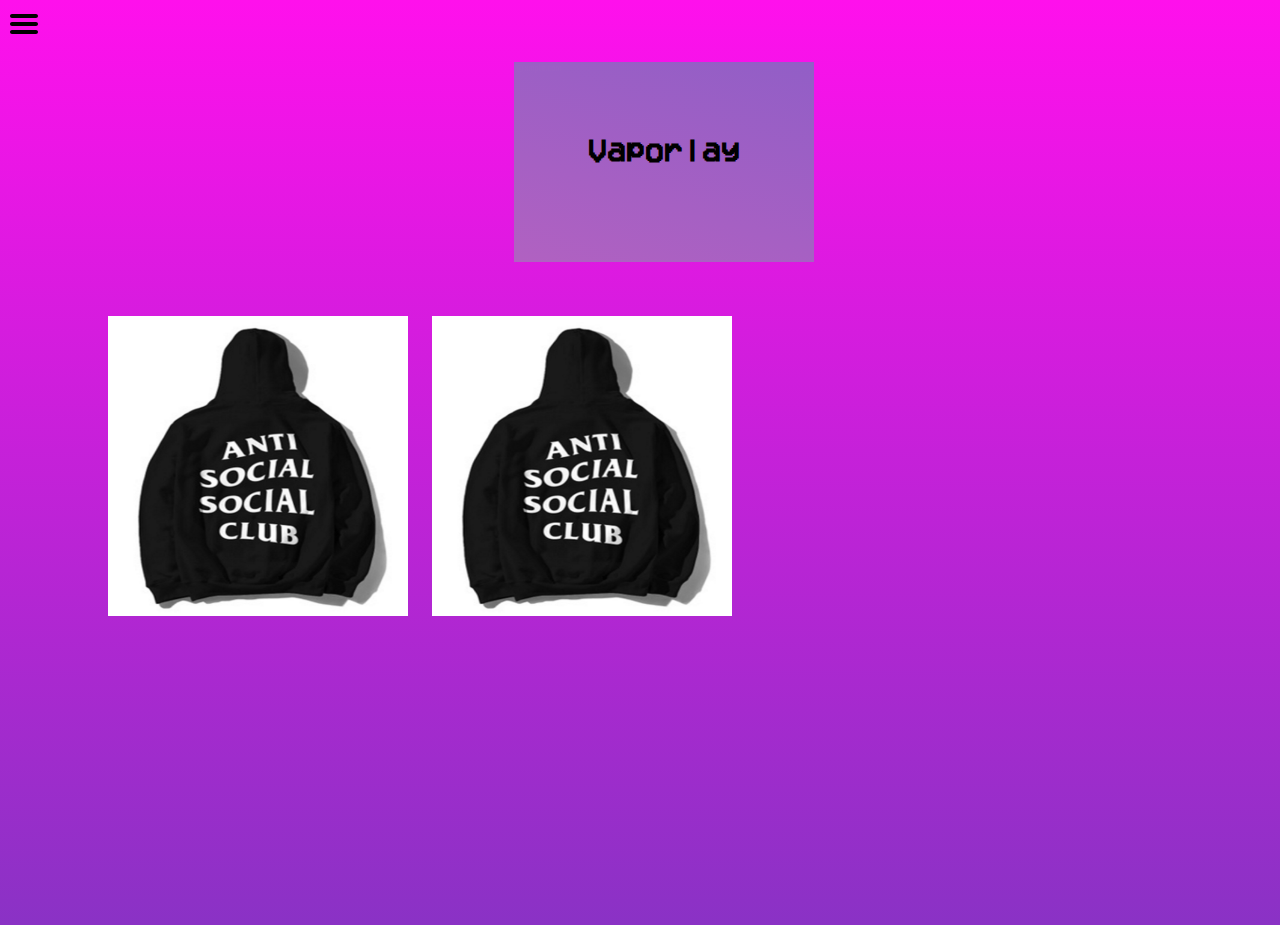
<file: index.html>
<!DOCTYPE html>
<html>
<head>
<link rel="stylesheet"  type="text/css" href="estilo.css">
<meta name="viewport" content="width=device-width, initial-scale=1">
<meta charset="utf-8">
<title>Vaporlay</title>
<script>

function openNav() {
    document.getElementById("myNav").style.width = "20%";
    var esconde = document.getElementById("menu");
    esconde.style.visibility="hidden";
}


function closeNav() {
    document.getElementById("myNav").style.width = "0%";
    var esconde = document.getElementById("menu");
    esconde.style.visibility="visible";
}


</script>


</head>
<body>
<header>
    <div id="myNav" class="overlay">
  <a href="javascript:void(0)" class="closebtn" onclick="closeNav()">&times;</a>
  <div class="overlay-content">
    <a href="index.html">Inicio</a>
    <a href="#">Carrinho</a>
    <a href="#">Contato</a>
    <a href="sobre.html">Sobre</a>
  </div>
  </div>
  <span onclick="openNav()"><img id="menu" src="menu.svg" width: 50px; height: 50px;></span>
  <br><br>
<div id="logo">
  <h1>Vaporlay</h1>
</div>
</header>
<div id="corpo">
  <br><br><br>
  <div class="flip-container" ontouchstart="this.classList.toggle('hover');">
	<div class="flipper">
		<div class="front">
      <img src="antisocial.png" width="300px" height="300px">
		</div>
		<div class="back">
      <div id="teste">
      <p>Moletom Antisocial Club</p>
      <div id="botao">Comprar</div>
    </div>

      </div>
		</div>
	</div>
  <div class="flip-container" ontouchstart="this.classList.toggle('hover');">
  <div class="flipper">
    <div class="front">
      <img src="antisocial.png" width="300px" height="300px">
    </div>
    <div class="back">
      <div id="teste">
      <p>Moletom Antisocial Club</p>
      <div id="botao">Comprar</div>
    </div>

      </div>
    </div>
  </div>
</div>



</div>



</body>
</html>
</file>
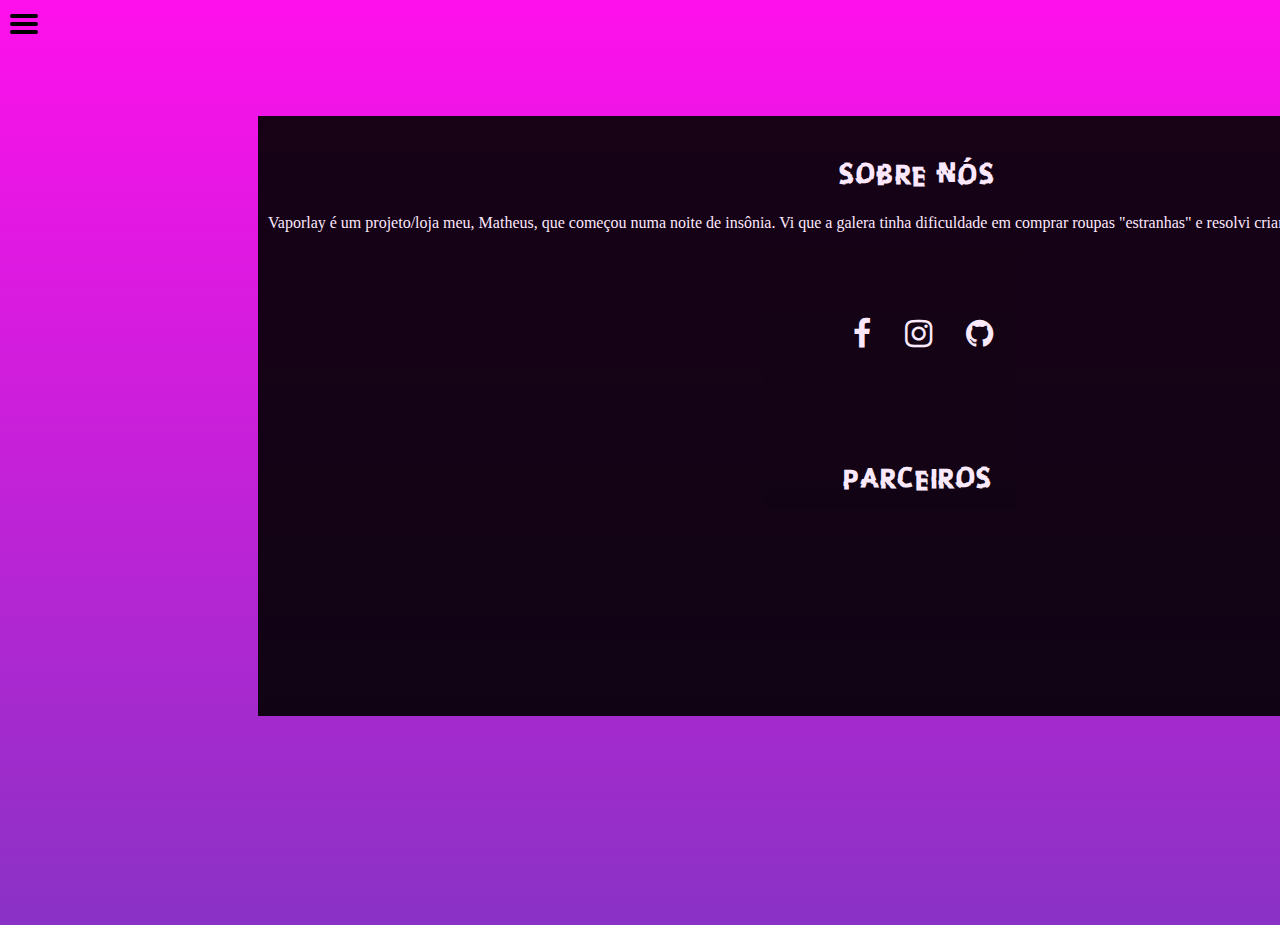
<file: sobre.html>
<!DOCTYPE html>
<html>
<head>
<title></title>
<meta charset="utf-8">
<link rel="stylesheet"  type="text/css" href="estilo2.css">
<link rel="stylesheet" href="assets/css/font-awesome.css">
<meta name="viewport" content="width=device-width, initial-scale=1">
<meta charset="utf-8">
<title>Vaporlay</title>
<script>

function openNav() {
    document.getElementById("myNav").style.width = "20%";
    var esconde = document.getElementById("menu");
    esconde.style.visibility="hidden";
}


function closeNav() {
    document.getElementById("myNav").style.width = "0%";
    var esconde = document.getElementById("menu");
    esconde.style.visibility="visible";
}


</script>

</head>
<body>
<header>
  <div id="myNav" class="overlay">
  <a href="javascript:void(0)" class="closebtn" onclick="closeNav()">&times;</a>
  <div class="overlay-content">
  <a href="index.html">Inicio</a>
  <a href="#">Carrinho</a>
  <a href="#">Contato</a>
  <a href="sobre.html">Sobre</a>
  </div>
  </div>
  <span onclick="openNav()"><img id="menu" src="menu.svg" width: 50px; height: 50px;></span>
</header>
<div id="corpo">
  <br><br><br><br>
  <div id="boxao">
    <br>
<h1>SOBRE NÓS</h1>
<p>Vaporlay é um projeto/loja meu, Matheus, que começou numa noite de insônia. Vi que a galera tinha dificuldade em comprar roupas "estranhas" e resolvi criar essa lojinha dos VAPOR</p>
<br><br><br>
<div id="teste">
<ul class="icones">
<li><a href="https://www.facebook.com/rvvtk" id="facebook" class="fa fa-facebook fa-2x"></a></li>
<li><a href="www.instagram.com/rootdesu" id="instagram" class="fa fa-instagram fa-2x"></a></li>
<li><a href="https://github.com/rootkvn" id="github" class="fa fa-github fa-2x"></a></li>
  </ul>
</div>
<br><br><br><br>
<h1>PARCEIROS</h1>
</div>
</div>




</body>
</html>
</file>
<file: estilo.css>
body{
    background: linear-gradient(#FF10EC, #8A32C5); /* Standard syntax */
    background: red; /* For browsers that do not support gradients */
    background: -webkit-linear-gradient(#FF10EC, #8A32C5); /* For Safari 5.1 to 6.0 */
    background: -o-linear-gradient(#FF10EC, #8A32C5); /* For Opera 11.1 to 12.0 */
    background: -moz-linear-gradient(#FF10EC, #8A32C5); /* For Firefox 3.6 to 15 */
    background-repeat: repeat;
    height: 909px;
}

@font-face {
    font-family: vhs;
    src: url(VCR_OSD_MONO_1.001.ttf);
}


#teste{
  background-color: black;
  width: 245px;
  height: 295px;
  opacity: 0.9;
  border-color: white;
  border-style: solid;
  border-width: 3px;
  color: white;
  text-align: center;


}
#botao{
  background-color: black;
  width: 130px;
  height: 40px;
  color: white;
  text-align: center;
  border-color: white;
  border-style: solid;
  border-width: 3px;
  margin-left: 50px;
  margin-top: 180px;
  padding-top: 10px;


}

#corpo{
  padding-left: 100px;
}


#logo{
  font-family: vhs;
  text-align: center;
  width: 300px;
  height: 150px;
  padding-top: 50px;
  background-image: url(bg.svg);
  margin-left: 40%;
}

/* entire container, keeps perspective */
.flip-container {
	perspective: 1000px;
  display: inline-block;
  margin-right: 20px;

}
	/* flip the pane when hovered */
	.flip-container:hover .flipper, .flip-container.hover .flipper {
		transform: rotateY(180deg);

	}

.flip-container, .front, .back {
	width: 300px;
	height: 300px;

}

/* flip speed goes here */
.flipper {
	transition: 0.6s;
	transform-style: preserve-3d;
	position: relative;
}

/* hide back of pane during swap */
.front, .back {
	backface-visibility: hidden;
	position: absolute;
	top: 0;
	left: 0;
}

/* front pane, placed above back */
.front {
	z-index: 2;

	/* for firefox 31 */
	transform: rotateY(0deg);
}

/* back, initially hidden pane */
.back {
	transform: rotateY(180deg);

}

.overlay {

    font-family: vhs;
    height: 100%;
    width: 0;
    position: fixed;
    z-index: 1;
    left: 0;
    top: 0;
    background-color: rgb(0,0,0);
    background-color: rgba(0,0,0, 0.9);
    overflow-x: hidden;
    transition: 0.5s;
}


.overlay-content {
    position: relative;
    top: 25%;
    width: 100%;
    text-align: left;
    margin-top: 30px;
    margin-left: 30px;
}


.overlay a {
    padding: 8px;
    text-decoration: none;
    font-size: 36px;
    color: #818181;
    display: block;
    transition: 0.3s;
}


.overlay a:hover, .overlay a:focus {
    color: #f1f1f1;
}


.closebtn {
    position: absolute;
    top: 20px;
    right: 45px;
    font-size: 60px !important;
}


@media screen and (max-height: 450px) {
    .overlay a {font-size: 20px}
    .closebtn {
        font-size: 40px !important;
        top: 15px;
        right: 35px;
    }
}
</file>
<file: estilo2.css>
body{
    background: linear-gradient(#FF10EC, #8A32C5); /* Standard syntax */
    background: #EFEFEF; /* For browsers that do not support gradients */
    background: -webkit-linear-gradient(#FF10EC, #8A32C5); /* For Safari 5.1 to 6.0 */
    background: -o-linear-gradient(#FF10EC, #8A32C5); /* For Opera 11.1 to 12.0 */
    background: -moz-linear-gradient(#FF10EC, #8A32C5); /* For Firefox 3.6 to 15 */
    background-repeat: repeat;
    height: 909px;
}

@font-face {
    font-family: vhs;
    src: url(VCR_OSD_MONO_1.001.ttf);
}

@font-face {
  font-family: laborate;
  src: url(Laborate.ttf);
}

p{
  color: white;

}

a{
  text-decoration: none;
  color: white;
  display: inline-block;
}


h1{
  font-family: laborate;
  color: white;
  text-align: center;
}
#boxao{
  width: 1300px;
  height: 600px;
  margin-left: 250px;
  background-color: black;
  opacity: .9;
  padding-left: 10px;
  padding-right: 10px;
}
#teste{
  text-align: center;
}
ul{
  list-style: none;
}
li{
  display: inline-block;
  margin-right: 30px;
}

.overlay {

    font-family: vhs;
    height: 100%;
    width: 0;
    position: fixed;
    z-index: 1;
    left: 0;
    top: 0;
    background-color: rgb(0,0,0);
    background-color: rgba(0,0,0, 0.9);
    overflow-x: hidden;
    transition: 0.5s;
}


.overlay-content {
    position: relative;
    top: 25%;
    width: 100%;
    text-align: left;
    margin-top: 30px;
    margin-left: 30px;
}


.overlay a {
    padding: 8px;
    text-decoration: none;
    font-size: 36px;
    color: #818181;
    display: block;
    transition: 0.3s;
}


.overlay a:hover, .overlay a:focus {
    color: #f1f1f1;
}


.closebtn {
    position: absolute;
    top: 20px;
    right: 45px;
    font-size: 60px !important;
}


@media screen and (max-height: 450px) {
    .overlay a {font-size: 20px}
    .closebtn {
        font-size: 40px !important;
        top: 15px;
        right: 35px;
    }
}
</file>
